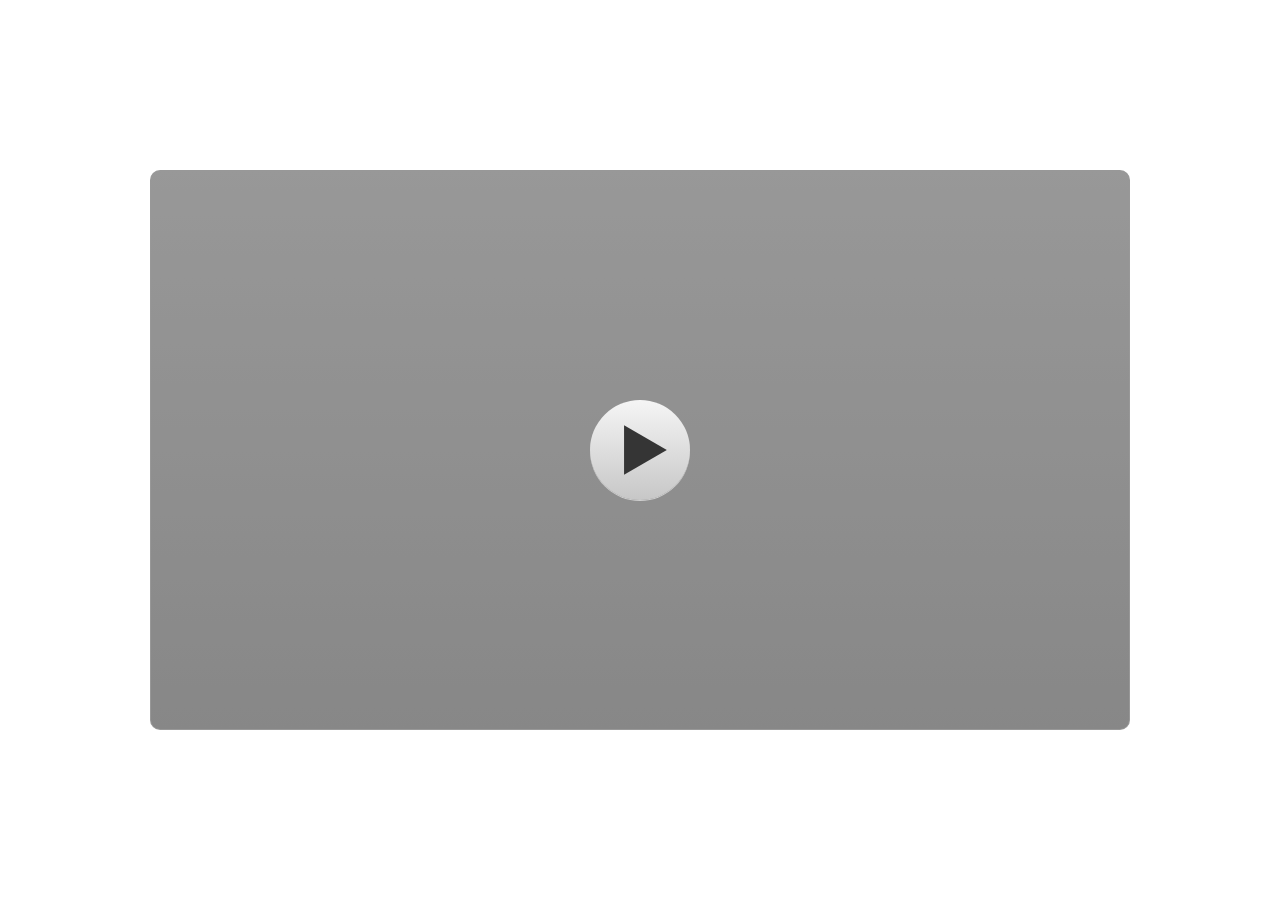
<file: index.html>
﻿<!doctype html>
<html lang="en-US">
<head>
  <meta charset="utf-8">
  <!-- Created using Storyline 3 - http://www.articulate.com  -->
  <!-- version: 3.20.30234.0 -->
  <title>MEDIA PEMBELAJARAN INTERAKTIF MATERI PUISI</title>
  <meta http-equiv="x-ua-compatible" content="IE=edge"/>
  <meta name="viewport" content="width=device-width,initial-scale=1,user-scalable=no,shrink-to-fit=no,minimal-ui"/>
  <meta name="apple-mobile-web-app-capable" content="yes"/>
  <style>
    html, body { height: 100%; padding: 0; margin: 0 }
    #app { height: 100%; width: 100%; }
  </style>

  <script>
    window.DS = {};
    window.globals = {
      DATA_PATH_BASE: '',
      HAS_FRAME: true,
      HAS_SLIDE: true,

      lmsPresent: false,
      tinCanPresent: false,
      cmi5Present: false,
      aoSupport: false,
      scale: 'noscale',
      captureRc: false,
      browserSize: 'optimal',
      bgColor: '#FFFFFF',
      features: '',
      themeName: 'classic',
      preloaderColor: '#FFFFFF',
      suppressAnalytics: false,
      productChannel: 'perpetual',
      publishSource: 'storyline',
      aid: '',
      cid: '2c980d3f-036c-4187-be64-04938dd55916',
      playerVersion: '3.20.30234.0',
      publishTimestamp: '2026-04-05T23:41:29.7726037Z',
      maxIosVideoElements: 10,
      connectionSettings: { },

      
      parseParams: function(qs) {
        if (window.globals.parsedParams != null) {
          return window.globals.parsedParams;
        }
        qs = (qs || window.location.search.substr(1)).split('+').join(' ');
        var params = {},
            tokens,
            re = /[?&]?([^=]+)=([^&]*)/g;

        while (tokens = re.exec(qs)) {
          params[decodeURIComponent(tokens[1]).trim()] =
            decodeURIComponent(tokens[2]).trim();
        }
        window.globals.parsedParams = params;
        return params;
      }

    };
  </script>
  <script>
    var isIe11 = ('ActiveXObject' in window || window.MSBlobBuilder != null)
      && window.msCrypto != null && !window.ActiveXObject;
    if (isIe11) {
      window.globals.unsupportedBrowser = true;
      document.write(atob('[base64]'));
    }
  </script>
  
  <script>window.THREE = { };</script>
  
</head>
<body style="background: #FFFFFF" class="cs-HTML theme-classic">
  <!-- 360 -->
  <script>!function(){var e,i=/iPhone/i,o=/iPod/i,n=/iPad/i,t=/\biOS-universal(?:.+)Mac\b/i,r=/\bAndroid(?:.+)Mobile\b/i,a=/Android/i,d=/(?:SD4930UR|\bSilk(?:.+)Mobile\b)/i,p=/Silk/i,l=/Windows Phone/i,u=/\bWindows(?:.+)ARM\b/i,b=/BlackBerry/i,s=/BB10/i,c=/Opera Mini/i,f=/\b(CriOS|Chrome)(?:.+)Mobile/i,h=/Mobile(?:.+)Firefox\b/i,v=function(e){return void 0!==e&&"MacIntel"===e.platform&&"number"==typeof e.maxTouchPoints&&e.maxTouchPoints>1&&"undefined"==typeof MSStream};e=function(e){var m={userAgent:"",platform:"",maxTouchPoints:0};e||"undefined"==typeof navigator?"string"==typeof e?m.userAgent=e:e&&e.userAgent&&(m={userAgent:e.userAgent,platform:e.platform,maxTouchPoints:e.maxTouchPoints||0}):m={userAgent:navigator.userAgent,platform:navigator.platform,maxTouchPoints:navigator.maxTouchPoints||0};var g=m.userAgent,y=g.split("[FBAN");void 0!==y[1]&&(g=y[0]),void 0!==(y=g.split("Twitter"))[1]&&(g=y[0]);var A=function(e){return function(i){return i.test(e)}}(g),w={apple:{phone:A(i)&&!A(l),ipod:A(o),tablet:!A(i)&&(A(n)||v(m))&&!A(l),universal:A(t),device:(A(i)||A(o)||A(n)||A(t)||v(m))&&!A(l)},amazon:{phone:A(d),tablet:!A(d)&&A(p),device:A(d)||A(p)},android:{phone:!A(l)&&A(d)||!A(l)&&A(r),tablet:!A(l)&&!A(d)&&!A(r)&&(A(p)||A(a)),device:!A(l)&&(A(d)||A(p)||A(r)||A(a))||A(/\bokhttp\b/i)},windows:{phone:A(l),tablet:A(u),device:A(l)||A(u)},other:{blackberry:A(b),blackberry10:A(s),opera:A(c),firefox:A(h),chrome:A(f),device:A(b)||A(s)||A(c)||A(h)||A(f)},any:!1,phone:!1,tablet:!1};return w.any=w.apple.device||w.android.device||w.windows.device||w.other.device,w.phone=w.apple.phone||w.android.phone||w.windows.phone,w.tablet=w.apple.tablet||w.android.tablet||w.windows.tablet,w}(),"object"==typeof exports&&"undefined"!=typeof module?module.exports=e:"function"==typeof define&&define.amd?define((function(){return e})):this.isMobile=e}();
    window.isMobile.apple.tablet = window.isMobile.apple.tablet ||
      (navigator.platform === 'MacIntel' && navigator.maxTouchPoints > 1);
    window.isMobile.apple.device = window.isMobile.apple.device || window.isMobile.apple.tablet;
    window.isMobile.tablet = window.isMobile.tablet || window.isMobile.apple.tablet;
    window.isMobile.any = window.isMobile.any || window.isMobile.apple.tablet;
  </script>

  <div id="focus-sink" tabindex="-1"></div>

  <div id="preso"></div>
  <script>
    (function() {

      var classTypes = [ 'desktop', 'mobile', 'phone', 'tablet' ];

      var addDeviceClasses = function(prefix, testObj) {
        var curr, i;
        for (i = 0; i < classTypes.length; i++) {
          curr = classTypes[i];
          if (testObj[curr]) {
            document.body.classList.add(prefix + curr);
          }
        }
      };

      var params = window.globals.parseParams(),
          isDevicePreview = params.devicepreview === '1',
          isPhoneOverride = params.deviceType === 'phone' || (isDevicePreview && params.phone == '1'),
          isTabletOverride = (params.deviceType === 'tablet' || isDevicePreview) && !isPhoneOverride,
          isMobileOverride = isPhoneOverride || isTabletOverride;

      var deviceView = {
        desktop: !window.isMobile.any && !isMobileOverride,
        mobile: window.isMobile.any || isMobileOverride,
        phone: isPhoneOverride || (window.isMobile.phone && !isTabletOverride),
        tablet: isTabletOverride || window.isMobile.tablet
      };

      window.globals.deviceView = deviceView;
      window.isMobile.desktop = !window.isMobile.any;
      window.isMobile.mobile = window.isMobile.any;

      addDeviceClasses('view-', deviceView);

    })();
  </script>
  
  <script src='story_content/user.js' type=text/javascript></script>
  <div class="slide-loader"></div>

  <script>
    if (window.globals.deviceView.isMobile) { var doc = document, loader = doc.body.querySelector('.slide-loader'); [ 1, 2, 3 ].forEach(function(n) { var d = doc.createElement('div'); d.style.backgroundColor = window.globals.preloaderColor; d.classList.add('mobile-loader-dot'); d.classList.add('dot' + n); loader.appendChild(d); }); }
  </script>

  <div class="mobile-load-title-overlay" style="display: none">
    <div class="mobile-load-title">MEDIA PEMBELAJARAN INTERAKTIF MATERI PUISI</div>
  </div>

  <div class="mobile-chrome-warning"></div>

  
<style>
  .warn-connection-dialog {
    display: none;
    background: transparent;
    pointer-events: none;
    position: fixed;
    left: 0;
    top: 0;
    width: 100%;
    height: 100%;
    z-index: 999;
  }

  .warn-connection-content {
    border-radius: 4px;
    background: white;
    border: 1px solid #E7E7E7;
    color: #333333;
    box-shadow: 0 2px 4px rgba(0, 0, 0, 0.25);
    transition: all 150ms ease-out;
    position: absolute;
    white-space: nowrap;
  }

  .view-phone.is-landscape .warn-connection-content {
    left: 23px;
    bottom: 23px;
  }

  .view-tablet.is-landscape .warn-connection-content {
    left: 50%;
    top: 20px;
    transform: translateX(-50%);
  }

  .is-portrait .warn-connection-content {
    transform: translate(-50%, calc(-100% - 15px));
  }

  .warn-connection-content p {
    display: inline-block;
    margin: 0 8px 0 0;
    line-height: 33px;
    font-size: 11px;
  }

  .warn-connection-content svg {
    position: relative;
    vertical-align: middle;
    margin: 0 2px 2px 8px;
  }

  .view-desktop .warn-connection-content {
    left: 1.5em;
    bottom: 1.5em;
  }

  .view-desktop .warn-connection-content p {
    font-size: 1.1em;
  }

  .is-offline .warn-connection-dialog {
    display: block;
  }

  .is-offline .cs-panel * {
    pointer-events: none !important;
  }

  .is-offline .cs-panel {
    pointer-events: all !important;
  }

  .is-offline #nav-controls * {
    pointer-events: none !important;
  }

  .is-offline #nav-controls {
    pointer-events: all !important;
  }
</style>

<div class="warn-connection-dialog">
  <div class="warn-connection-content">
    <svg width="17" height="15" viewBox="0 0 17 15" xmlns="http://www.w3.org/2000/svg">
      <path fill="#8F0000" stroke="white" d="M16.07,12.98 L15.88,12.23 L9.51,1.21 C8.97,0.26,7.6,0.26,7.06,1.21 L0.69,12.23 C0.15,13.16,0.81,14.36,1.91,14.36 H14.65 C15.47,14.36,16.05,13.7,16.07,12.98 Z"/>
      <path fill="white" stroke="white" d="M8.58,5.5 C8.35,5.28,8.5,5.35,8.21,5.32 C8.09,5.35,7.97,5.49,7.96,5.67 C7.97,5.79,7.98,5.92,7.98,6.04 L7.98,6.04 C7.99,6.17,8,6.31,8.01,6.43 L8.01,6.44 C8.03,6.92,8.06,7.41,8.09,7.9 L8.09,7.9 C8.12,8.39,8.14,8.88,8.17,9.37 C8.17,9.39,8.18,9.42,8.2,9.44 C8.23,9.46,8.25,9.47,8.28,9.47 C8.31,9.47,8.34,9.46,8.35,9.44 C8.37,9.43,8.38,9.4,8.39,9.35 L8.39,9.34 C8.39,9.24,8.4,9.15,8.4,9.05 L8.4,9.05 C8.41,8.96,8.41,8.86,8.42,8.75 C8.43,8.44,8.45,8.12,8.47,7.81 L8.47,7.81 C8.49,7.49,8.51,7.18,8.53,6.87 C8.55,6.46,8.56,6.05,8.59,5.64 L8.6,5.62 C8.6,5.57,8.59,5.53,8.58,5.5 L8.21,5.32 Z"/>
      <circle fill="white" stroke="white" cx="8.3" cy="11.35" r="0.3"/>
    </svg>
    <p>You are offline. Trying to reconnect...</p>
  </div>
</div>

<script>
  (function() {
    window.DS.connection = {
      warningShown: false,
      assets: {},
      loadingAssetGroup: false,
      retryDelay: 500
    };

    // @TODO this is POC code and can be cleaned up a bit more if we move forward
    // with the feature



    // The `window.globals.features` variable must be set in `webpack.dev.config` when testing locally - it is not enough
    // to have it in the data - but it must be set there as well.
    var useConnectionMessages = window.AbortController != null &&
      window.location.protocol != 'file:' &&
      window.globals.features.indexOf('ConnectionMessages') != -1;

    window.DS.connection.useConnectionMessages = useConnectionMessages

    var assetCount = 0;
    var checkLoadedId;
    var connectionSettings = window.globals.connectionSettings;

    if (useConnectionMessages && connectionSettings != null) {
      var contentEl = document.querySelector('.warn-connection-content');
      var messageEl = contentEl.querySelector('p')

      if (connectionSettings.useDarkTheme) {
        contentEl.style.borderColor = '#BABBBA';
        contentEl.style.backgroundColor = '#282828';
        contentEl.style.color = '#FFFFFF';
      }

      if (connectionSettings.message != null) {
        messageEl.textContent = window.decodeURIComponent(connectionSettings.message);
      }
    }

    function checkAssetsReady() {
      for (var i in DS.connection.assets) {
        if (!DS.connection.assets[i].success) {
          return false;
        }
      }
      return true;
    }

    function stopAssetGroup() {
      if (!useConnectionMessages) { return; }

      assetCount = 0;

      DS.connection.oldAssetGroup = DS.connection.assets;
      DS.connection.assets = {};
      DS.connection.loadingAssetGroup = false;
      clearInterval(checkLoadedId);
    }

    function startAssetGroup() {
      if (!useConnectionMessages) { return; }
      var ticks = 0;
      clearInterval(checkLoadedId);
      checkLoadedId = setInterval(function() {
        var loaded = 0;
        if (assetCount === 0 && loaded === 0) {
          clearInterval(checkLoadedId);
          return;
        }

        for (var i in DS.connection.assets) {
          if (DS.connection.assets[i].success) {
            loaded++;
          }
        }

        if (assetCount === loaded && checkAssetsReady()) {
          for (var i in DS.connection.assets) {
            if (DS.connection.assets[i].action) {
              DS.connection.assets[i].action();
            }
          }
          hideWarning();
          stopAssetGroup();
        }
      }, 100)
    }

    function requiredAsset(url, action, retry, type) {
      if (!useConnectionMessages) { return; }
      if (DS.connection.assets[url]) { return; }

      DS.connection.assets[url] = {
        success: false, action: action, retry: retry, type: type
      };
      assetCount = Object.keys(DS.connection.assets).length;
      if (!DS.connection.loadingAssetGroup) {
        startAssetGroup();
      }
      DS.connection.loadingAssetGroup = true;
    }

    function assetLoaded(url) {
      if (!useConnectionMessages) { return; }
      if (DS.connection.assets[url]) {
        DS.connection.assets[url].success = true;
      }
    }

    function assetFailed(url) {
      if (!useConnectionMessages) { return; }
      if (!DS.connection.assets[url]) {
        if (/\.js$/.test(url)) {
          setTimeout(function() {
            if (DS.connection.lastSlideLoaded != null) {
              DS.connection.lastSlideLoaded();
            }
          }, DS.connection.retryDelay);
        }
        return;
      }
      if (!DS.connection.warningShown) { showWarning(); }
      if (DS.connection.assets[url].retry) {
        setTimeout(function() {
          if (!DS.connection.assets[url].success) {
            DS.connection.assets[url].retry()
          }
        }, DS.connection.retryDelay);
      }
    }

    function hideWarning() {
      document.body.classList.remove('is-offline');
      DS.connection.warningShown = false;
    }
    DS.connection.hideWarning = hideWarning

    function showWarning(btn) {
      document.body.classList.add('is-offline')
      DS.connection.warningShown = true;
      updateWarningPosition();
    }

    function updateWarningPosition() {
      if (!DS.connection.warningShown) {
        return;
      }

      var isPortrait = document.body.classList.contains('is-portrait');
      var warningEl = document.querySelector('.warn-connection-content');

      if (isPortrait) {
        var slide = document.querySelector('.primary-slide');
        var slideRect = slide.getBoundingClientRect();

        warningEl.style.top = `${slideRect.top}px`
        warningEl.style.left = `${slideRect.left + slideRect.width / 2}px`
      } else {
        warningEl.style.top = null;
        warningEl.style.left = null;
      }

      window.requestAnimationFrame(updateWarningPosition);
    }

    // these will all be noops if the feature flag isn't set in
    // the data and `window.globals.features`
    DS.connection.requiredAsset = requiredAsset;
    DS.connection.assetLoaded = assetLoaded;
    DS.connection.assetFailed = assetFailed;
    DS.connection.stopAssetGroup = stopAssetGroup;
    DS.connection.startAssetGroup = startAssetGroup;
  })();
</script>


  <script>
    
    if (window.autoSpider && window.vInterfaceObject) {
      document.querySelector('.mobile-load-title-overlay').style.display = 'none';
    }
  </script>

  

  <link rel="stylesheet" href="html5/data/css/output.min.css" data-noprefix/>
  <audio id="global-backsound" loop preload="auto" style="display: none;">
    <source src="Backsound.mpeg" type="audio/mpeg">
  </audio>
  <script>
    (function() {
      var audio = document.getElementById('global-backsound');
      var retryEvents = [ 'pointerdown', 'touchstart', 'keydown' ];

      function removeRetryListeners() {
        retryEvents.forEach(function(eventName) {
          document.removeEventListener(eventName, tryPlayBacksound, true);
        });
      }

      function tryPlayBacksound() {
        if (!audio || document.hidden) {
          return;
        }

        var playPromise = audio.play();
        if (playPromise && typeof playPromise.then === 'function') {
          playPromise.then(function() {
            removeRetryListeners();
          }).catch(function() {
            // Autoplay can be blocked until the user interacts with the page.
          });
        }
      }

      function pauseBacksound() {
        if (audio && !audio.paused) {
          audio.pause();
        }
      }

      function isVideoPlaying(video) {
        return !!video && !video.paused && !video.ended;
      }

      function syncBacksoundWithVideos() {
        var hasPlayingVideo = Array.prototype.some.call(
          document.querySelectorAll('video'),
          isVideoPlaying
        );

        if (hasPlayingVideo) {
          pauseBacksound();
          return;
        }

        tryPlayBacksound();
      }

      function attachVideoListeners(video) {
        if (!video || video.dataset.backsoundBound === 'true') {
          return;
        }

        video.dataset.backsoundBound = 'true';
        [ 'play', 'playing', 'pause', 'ended', 'emptied' ].forEach(function(eventName) {
          video.addEventListener(eventName, syncBacksoundWithVideos, true);
        });
      }

      function scanForVideos(root) {
        if (!root) {
          return;
        }

        if (root.tagName === 'VIDEO') {
          attachVideoListeners(root);
        }

        if (root.querySelectorAll) {
          Array.prototype.forEach.call(root.querySelectorAll('video'), attachVideoListeners);
        }
      }

      retryEvents.forEach(function(eventName) {
        document.addEventListener(eventName, tryPlayBacksound, true);
      });

      scanForVideos(document);

      new MutationObserver(function(mutations) {
        mutations.forEach(function(mutation) {
          Array.prototype.forEach.call(mutation.addedNodes, scanForVideos);
        });
        syncBacksoundWithVideos();
      }).observe(document.body, { childList: true, subtree: true });

      window.addEventListener('load', syncBacksoundWithVideos);
      document.addEventListener('visibilitychange', function() {
        if (document.hidden) {
          pauseBacksound();
          return;
        }

        syncBacksoundWithVideos();
      });

      syncBacksoundWithVideos();
    })();
  </script>
</body>
<script src="html5/lib/scripts/bootstrapper.min.js"></script>
</html>
</file>
<file: html5/data/css/output.min.css>
@font-face {
  font-family: 'Open SansBold CharsBoldA478ABAE';
  src: url('[data-uri]');
  font-style: normal;
  font-weight: normal;
}
@font-face {
  font-family: 'Open Sans Charset1_ 6Sz2E335CCE';
  src: url('[data-uri]');
  font-style: normal;
  font-weight: normal;
}
@font-face {
  font-family: 'Arial Charset1_ 6r0sffrBE2CFC4C';
  src: url('[data-uri]');
  font-style: normal;
  font-weight: normal;
}
@font-face {
  font-family: 'Open SansItalic CItalic3E8154EF';
  src: url('[data-uri]');
  font-style: normal;
  font-weight: normal;
}
@font-face {
  font-family: 'Articulate Narrow Chars9B93522C';
  src: url('[data-uri]');
  font-style: normal;
  font-weight: normal;
}
@font-face {
  font-family: 'Open SansBold CharsBoldE47A47C6';
  src: url('[data-uri]');
  font-style: normal;
  font-weight: normal;
}
@font-face {
  font-family: 'Open Sans Charset0_v9TY33EDE6F2';
  src: url('[data-uri]');
  font-style: normal;
  font-weight: normal;
}
@font-face {
  font-family: 'Arial Charset0_v8wz5YMo9EE9FF07';
  src: url('[data-uri]');
  font-style: normal;
  font-weight: normal;
}
@font-face {
  font-family: 'Open SansItalic CItalicC6FA076B';
  src: url('[data-uri]');
  font-style: normal;
  font-weight: normal;
}
@font-face {
  font-family: 'Articulate Narrow CharsEB7FE44B';
  src: url('[data-uri]');
  font-style: normal;
  font-weight: normal;
}
.cs-npnxnanbnsnfns00000000001 .cs-infopanel  {
  box-shadow: 0 1px 0 rgba(184, 184, 184, 1);
  background: rgba(255, 255, 255, 1);
}
.cs-npnxnanbnsnfns00000000001 .cs-infopanel .cs-link {
  color: rgba(124, 34, 128, 1);
}
.cs-npnxnanbnsnfns00000000001 .cs-infopanel .cs-link:hover {
  color: rgba(0, 0, 238, 1);
}
.cs-npnxnanbnsnfns00000000001 .cs-infopanel .cs-name {
  color: rgba(68, 68, 68, 1);
}
.cs-npnxnanbnsnfns00000000001 .cs-infopanel .cs-title {
  color: rgba(153, 153, 153, 1);
}
.cs-npnxnanbnsnfns00000000001 .cs-infopanelpopup  {
  box-shadow: 0 1px 0 rgba(184, 184, 184, 1);
  background: linear-gradient(180deg, rgba(233, 233, 233, 1) 0%, rgba(207, 207, 207, 1) 100%);
}
.cs-npnxnanbnsnfns00000000001 .cs-infopanelpopup .cs-link {
  color: rgba(124, 34, 128, 1);
}
.cs-npnxnanbnsnfns00000000001 .cs-infopanelpopup .cs-link:hover {
  color: rgba(0, 0, 238, 1);
}
.cs-npnxnanbnsnfns00000000001 .cs-infopanelpopup .cs-name {
  color: rgba(68, 68, 68, 1);
}
.cs-npnxnanbnsnfns00000000001 .cs-infopanelpopup .cs-bio {
  color: rgba(153, 153, 153, 1);
}
.cs-npnxnanbnsnfns00000000001 .cs-timer  {
  color: rgba(85, 85, 85, 1);
}
.cs-npnxnanbnsnfns00000000001 .cs-duration stop:first-child {
  stop-color: rgba(0, 215, 255, 1);
}
.cs-npnxnanbnsnfns00000000001 .cs-duration stop:last-child {
  stop-color: rgba(0, 171, 255, 1);
}
.cs-npnxnanbnsnfns00000000001 .cs-elapsed stop:first-child {
  stop-color: rgba(254, 227, 71, 1);
}
.cs-npnxnanbnsnfns00000000001 .cs-elapsed stop:last-child {
  stop-color: rgba(252, 204, 42, 1);
}
.cs-npnxnanbnsnfns00000000001 .cs-timer .cs-pie .cs-innerstroke {
  stroke: rgba(199, 199, 199, 1);
}
.cs-npnxnanbnsnfns00000000001 .cs-timer .cs-pie .cs-innerborder {
  stroke: rgba(255, 255, 255, 1);
}
.cs-npnxnanbnsnfns00000000001 .cs-window  {
  box-shadow: 0 8px 5px rgba(0, 0, 0, 0.2);
  border-color: rgba(234, 234, 234, 1);
  background: rgba(243, 243, 243, 1);
  color: rgba(85, 85, 85, 1);
}
.cs-npnxnanbnsnfns00000000001 .cs-window .cs-diva {
  border-color: rgba(247, 247, 247, 1);
}
.cs-npnxnanbnsnfns00000000001 .cs-window .cs-divb {
  border-color: rgba(211, 211, 211, 1);
}
.cs-npnxnanbnsnfns00000000001 .cs-editor .cs-editor-slide {
  color: rgba(85, 85, 85, 1);
}
.cs-npnxnanbnsnfns00000000001 .cs-editor .cs-editor-html {
  color: rgba(68, 68, 68, 1);
}
.cs-npnxnanbnsnfns00000000001 .cs-editor .cs-editor-button {
  text-shadow: 0 1px 0 rgba(240, 240, 240, 1);
  color: rgba(53, 53, 53, 1);
  border-color: rgba(177, 177, 177, 1);
  background: linear-gradient(180deg, rgba(245, 245, 245, 1) 0%, rgba(199, 199, 199, 1) 100%);
}
.cs-npnxnanbnsnfns00000000001 .cs-editor .cs-editor-button:hover {
  background: linear-gradient(180deg, rgba(242, 242, 242, 1) 0%, rgba(175, 175, 175, 1) 100%);
}
.cs-npnxnanbnsnfns00000000001 .cs-editor .cs-editor-button:active {
  background: linear-gradient(180deg, rgba(199, 199, 199, 1) 0%, rgba(244, 244, 244, 1) 100%);
}
.cs-npnxnanbnsnfns00000000001 .cs-listitem  {
  color: rgba(53, 53, 53, 1);
  border-color: rgba(223, 223, 223, 1);
}
.cs-npnxnanbnsnfns00000000001 .cs-listitem.cs-viewed {
  color: rgba(144, 144, 144, 1);
}
.cs-npnxnanbnsnfns00000000001 .cs-listitem.cs-selected {
  color: rgba(53, 53, 53, 1);
  background: rgba(192, 226, 241, 1);
}
.cs-npnxnanbnsnfns00000000001 .cs-listitem.cs-selected:hover {
  background: rgba(192, 226, 241, 1);
}
.cs-npnxnanbnsnfns00000000001 .cs-listitem.cs-selected.hover {
  background: rgba(192, 226, 241, 1);
}
.cs-npnxnanbnsnfns00000000001 .cs-listitem.cs-selected:focus {
  background: rgba(192, 226, 241, 1);
}
.cs-npnxnanbnsnfns00000000001 .cs-listitem .cs-icon-carrot {
  fill: rgba(53, 53, 53, 1);
}
.cs-npnxnanbnsnfns00000000001 .cs-listitem .cs-icon-carrot .cs-shadow {
  fill: rgba(255, 255, 255, 1);
}
.cs-npnxnanbnsnfns00000000001 .cs-listitem:hover {
  background: rgba(230, 230, 230, 1);
}
.cs-npnxnanbnsnfns00000000001 .cs-listitem.hover {
  background: rgba(230, 230, 230, 1);
}
.cs-npnxnanbnsnfns00000000001 .cs-listitem:focus {
  background: rgba(230, 230, 230, 1);
}
.cs-npnxnanbnsnfns00000000001 .cs-glossary  {
  color: rgba(53, 53, 53, 1);
}
.cs-npnxnanbnsnfns00000000001 .cs-glossary .cs-scrolling-panel {
  background: rgba(231, 231, 231, 1);
}
.cs-npnxnanbnsnfns00000000001 .cs-glossary .cs-term.cs-selected .cs-choice-list-trigger {
  color: rgba(53, 53, 53, 1);
  background: rgba(192, 226, 241, 1);
}
.cs-npnxnanbnsnfns00000000001 .cs-glossary .cs-term.cs-selected .cs-choice-list-trigger:focus {
  color: rgba(53, 53, 53, 1);
  background: rgba(192, 226, 241, 1);
}
.cs-npnxnanbnsnfns00000000001 .cs-glossary .cs-term:hover .cs-choice-list-trigger {
  background: rgba(230, 230, 230, 1);
}
.cs-npnxnanbnsnfns00000000001 .cs-glossary .cs-term.hover .cs-choice-list-trigger {
  background: rgba(230, 230, 230, 1);
}
.cs-npnxnanbnsnfns00000000001 .cs-glossary .cs-term .cs-choice-list-trigger:focus {
  background: rgba(230, 230, 230, 1);
}
.cs-npnxnanbnsnfns00000000001 .cs-glossary .cs-diva {
  border-color: rgba(226, 226, 226, 1);
}
.cs-npnxnanbnsnfns00000000001 .cs-glossary .cs-divb {
  border-color: rgba(226, 226, 226, 1);
}
.cs-npnxnanbnsnfns00000000001 .cs-glossary .cs-divc {
  border-color: rgba(250, 250, 250, 1);
}
.cs-npnxnanbnsnfns00000000001 .cs-glossary .cs-heading {
  color: rgba(68, 68, 68, 1);
}
.cs-npnxnanbnsnfns00000000001 .cs-resource .cs-separator {
  border-color: rgba(224, 224, 224, 1);
}
.cs-npnxnanbnsnfns00000000001 .cs-outline  {
  color: rgba(68, 68, 68, 1);
}
.cs-npnxnanbnsnfns00000000001 .cs-outline .cs-diva {
  border-color: rgba(198, 198, 198, 1);
}
.cs-npnxnanbnsnfns00000000001 .cs-outline .cs-divb {
  border-color: rgba(249, 249, 249, 1);
}
.cs-npnxnanbnsnfns00000000001 .cs-outline .cs-divc {
  border-color: rgba(225, 225, 225, 1);
}
.cs-npnxnanbnsnfns00000000001 .cs-outline .cs-search-filter:hover {
  color: rgba(0, 0, 238, 1);
}
.cs-npnxnanbnsnfns00000000001 .cs-outline .cs-search-filter.hover {
  color: rgba(0, 0, 238, 1);
}
.cs-npnxnanbnsnfns00000000001 .cs-transcript  {
  color: rgba(68, 68, 68, 1);
}
.cs-npnxnanbnsnfns00000000001 .cs-transcript .cs-div {
  border-color: rgba(225, 225, 225, 1);
}
.cs-npnxnanbnsnfns00000000001 .cs-tabs:not(.topmenu-item) {
  color: rgba(85, 85, 85, 1);
}
.cs-npnxnanbnsnfns00000000001 .cs-tabs .cs-inner-button:not(.topmenu-item) {
  text-shadow: 0 1px 0 rgba(240, 240, 240, 1);
}
.cs-npnxnanbnsnfns00000000001 .cs-tabs:hover:not(.topmenu-item) {
  color: rgba(51, 51, 51, 1);
}
.cs-npnxnanbnsnfns00000000001 .cs-tabs.cs-selected {
  background: rgba(243, 243, 243, 1);
  color: rgba(51, 51, 51, 1);
}
.cs-npnxnanbnsnfns00000000001 .cs-seekcontrol  {
  background: linear-gradient(180deg, rgba(245, 245, 245, 1) 0%, rgba(199, 199, 199, 1) 100%);
  border-color: rgba(177, 177, 177, 1);
}
.cs-npnxnanbnsnfns00000000001 .cs-seekcontrol .cs-button:hover .cs-icon {
  fill: rgba(85, 85, 85, 1);
}
.cs-npnxnanbnsnfns00000000001 .cs-seekcontrol .cs-button.hover .cs-icon {
  fill: rgba(85, 85, 85, 1);
}
.cs-npnxnanbnsnfns00000000001 .cs-seekcontrol .cs-button .cs-icon-shadow {
  fill: rgba(240, 240, 240, 1);
}
.cs-npnxnanbnsnfns00000000001 .cs-seekcontrol .cs-button .cs-icon {
  fill: rgba(45, 45, 45, 1);
}
.cs-npnxnanbnsnfns00000000001 .cs-seekcontrol .cs-seek .cs-fill {
  background: rgba(255, 255, 255, 1);
}
.cs-npnxnanbnsnfns00000000001 .cs-seekcontrol .cs-seek {
  background: rgba(231, 231, 231, 1);
  border-color: rgba(184, 184, 184, 1);
}
.cs-npnxnanbnsnfns00000000001 .cs-searchinput .cs-input {
  color: rgba(138, 138, 138, 1);
  border-color: rgba(173, 173, 173, 1);
  background: rgba(223, 223, 223, 1);
}
.cs-npnxnanbnsnfns00000000001 .cs-searchinput .cs-input:focus {
  color: rgba(51, 51, 51, 1);
  background: rgba(250, 250, 250, 1);
}
.cs-npnxnanbnsnfns00000000001 .cs-searchinput .cs-input:hover {
  box-shadow: inset 0 0 1px 0 rgba(107, 248, 255, 1);
}
.cs-npnxnanbnsnfns00000000001 .cs-searchinput .cs-input.hover {
  box-shadow: inset 0 0 1px 0 rgba(107, 248, 255, 1);
}
.cs-npnxnanbnsnfns00000000001 .cs-searchinput .cs-button .cs-icon {
  fill: rgba(138, 138, 138, 1);
}
.cs-npnxnanbnsnfns00000000001 .cs-searchinput .cs-button:hover {
  fill: linear-gradient(180deg, rgba(245, 245, 245, 1) 0%, rgba(199, 199, 199, 1) 100%);
}
.cs-npnxnanbnsnfns00000000001 .cs-searchinput .cs-button.hover {
  fill: linear-gradient(180deg, rgba(245, 245, 245, 1) 0%, rgba(199, 199, 199, 1) 100%);
}
.cs-npnxnanbnsnfns00000000001 .cs-menu  {
  box-shadow: 0 1px 0 rgba(184, 184, 184, 1);
  background: rgba(243, 243, 243, 1);
}
.cs-npnxnanbnsnfns00000000001 .cs-topmenu-item.active .cs-tab {
  background: rgba(243, 243, 243, 1);
}
.cs-npnxnanbnsnfns00000000001 .cs-logo  {
  box-shadow: 0 1px 0 rgba(184, 184, 184, 1);
  background: rgba(255, 255, 255, 1);
}
.cs-npnxnanbnsnfns00000000001 .cs-checkbox  {
  color: rgba(68, 68, 68, 1);
}
.cs-npnxnanbnsnfns00000000001 .cs-checkbox:hover {
  border-color: rgba(107, 248, 255, 1);
}
.cs-npnxnanbnsnfns00000000001 .cs-checkbox.hover {
  border-color: rgba(107, 248, 255, 1);
}
.cs-npnxnanbnsnfns00000000001 .cs-checkbox .cs-box {
  color: rgba(255, 255, 255, 1);
  border-color: rgba(184, 184, 184, 1);
}
.cs-npnxnanbnsnfns00000000001 .cs-checkbox .cs-box:checked::after {
  color: rgba(51, 204, 0, 1);
}
.cs-npnxnanbnsnfns00000000001 .cs-checkbox .cs-box.checked.after {
  color: rgba(51, 204, 0, 1);
}
.cs-npnxnanbnsnfns00000000001 .cs-button  {
  text-shadow: 0 1px 0 rgba(240, 240, 240, 1);
  color: rgba(53, 53, 53, 1);
  border-color: rgba(177, 177, 177, 1);
  background: linear-gradient(180deg, rgba(245, 245, 245, 1) 0%, rgba(199, 199, 199, 1) 100%);
  box-shadow: 0 1px 0 rgba(207, 207, 207, 1);
}
.cs-npnxnanbnsnfns00000000001 .cs-button .cs-icon {
  fill: rgba(53, 53, 53, 1);
}
.cs-npnxnanbnsnfns00000000001 .cs-button .cs-icon-shadow {
  fill: rgba(240, 240, 240, 1);
}
.cs-npnxnanbnsnfns00000000001 .cs-button:hover {
  background: linear-gradient(180deg, rgba(242, 242, 242, 1) 0%, rgba(175, 175, 175, 1) 100%);
}
.cs-npnxnanbnsnfns00000000001 .cs-button.hover {
  background: linear-gradient(180deg, rgba(242, 242, 242, 1) 0%, rgba(175, 175, 175, 1) 100%);
}
.cs-npnxnanbnsnfns00000000001 .cs-button:active {
  background: linear-gradient(180deg, rgba(199, 199, 199, 1) 0%, rgba(244, 244, 244, 1) 100%);
}
.cs-npnxnanbnsnfns00000000001 .cs-button.cs-disabled:hover {
  background: linear-gradient(180deg, rgba(245, 245, 245, 1) 0%, rgba(199, 199, 199, 1) 100%);
}
.cs-npnxnanbnsnfns00000000001 .cs-button.cs-disabled.hover {
  background: linear-gradient(180deg, rgba(245, 245, 245, 1) 0%, rgba(199, 199, 199, 1) 100%);
}
.cs-npnxnanbnsnfns00000000001 .cs-button.cs-disabled:active {
  background: linear-gradient(180deg, rgba(245, 245, 245, 1) 0%, rgba(199, 199, 199, 1) 100%);
}
.cs-npnxnanbnsnfns00000000001 .cs-button.cs-volume:hover {
  background: linear-gradient(180deg, rgba(245, 245, 245, 1) 0%, rgba(199, 199, 199, 1) 100%);
}
.cs-npnxnanbnsnfns00000000001 .cs-button.cs-volume.hover {
  background: linear-gradient(180deg, rgba(245, 245, 245, 1) 0%, rgba(199, 199, 199, 1) 100%);
}
.cs-npnxnanbnsnfns00000000001 .cs-button.cs-volume:active {
  background: linear-gradient(180deg, rgba(245, 245, 245, 1) 0%, rgba(199, 199, 199, 1) 100%);
}
.cs-npnxnanbnsnfns00000000001.cs-base  {
  color: rgba(85, 85, 85, 1);
  border-color: rgba(233, 233, 233, 1);
  background: linear-gradient(180deg, rgba(233, 233, 233, 1) 0%, rgba(207, 207, 207, 1) 100%);
}
.cs-npnxnanbnsnfns00000000001.cs-base .cs-separator .cs-diva {
  background: rgba(211, 211, 211, 1);
}
.cs-npnxnanbnsnfns00000000001.cs-base .cs-separator .cs-divb {
  background: rgba(247, 247, 247, 1);
}
.cs-npnxnanbnsnfns00000000001.cs-base .cs-topmenu-item.active .cs-tab {
  border-color: rgba(211, 211, 211, 1);
}
.cs-npnxnanbnsnfns00000000001.cs-base .cs-topmenu-item.active .cs-panel {
  border-color: rgba(211, 211, 211, 1);
}
.cs-npnxnanbnsnfns00000000001.cs-base .cs-left {
  background: linear-gradient(180deg, rgba(219, 219, 219, 1) 0%, rgba(195, 195, 195, 1) 100%);
}
.cs-npnxnanbnsnfns00000000001.cs-base .cs-area-primary .cs-slide-container {
  background: linear-gradient(180deg, rgba(233, 233, 233, 1) 0%, rgba(207, 207, 207, 1) 100%);
}
.cs-npnxnanbnsnfns00000000001 .cs-volume::-moz-range-thumb {
  border-color: rgba(165, 165, 165, 1);
  box-shadow: inset 0 0 1px 0 rgba(212, 212, 212, 1);
  background: rgba(200, 200, 200, 1);
}
.cs-npnxnanbnsnfns00000000001 .cs-volume::-ms-thumb {
  border-color: rgba(165, 165, 165, 1);
  box-shadow: inset 0 0 1px 0 rgba(212, 212, 212, 1);
  background: rgba(200, 200, 200, 1);
}
.cs-npnxnanbnsnfns00000000001 .cs-volume::-webkit-slider-thumb {
  border-color: rgba(165, 165, 165, 1);
  box-shadow: inset 0 0 1px 0 rgba(212, 212, 212, 1);
  background: rgba(200, 200, 200, 1);
}
.cs-npnxnanbnsnfns00000000001 .cs-volume::-moz-range-track {
  border-color: rgba(242, 242, 242, 1);
  background: linear-gradient(180deg, rgba(188, 188, 188, 1) 0%, rgba(188, 188, 188, 1) 50.196%, rgba(195, 195, 195, 1) 100%);
}
.cs-npnxnanbnsnfns00000000001 .cs-volume::-ms-track {
  border-color: rgba(242, 242, 242, 1);
  background: linear-gradient(180deg, rgba(188, 188, 188, 1) 0%, rgba(188, 188, 188, 1) 50.196%, rgba(195, 195, 195, 1) 100%);
}
.cs-npnxnanbnsnfns00000000001 .cs-volume::-webkit-slider-runnable-track {
  border-color: rgba(242, 242, 242, 1);
  background: linear-gradient(180deg, rgba(188, 188, 188, 1) 0%, rgba(188, 188, 188, 1) 50.196%, rgba(195, 195, 195, 1) 100%);
}
body.show-focus .tab-focus-box {
  border-color: rgba(255, 255, 0, 1);
}
.skipnav {
  border-color: rgba(255, 255, 0, 1);
}
.fn-npnxnanbsnfns00000000001 {
  font-family: 'Open SansD6FFC9F9';
  -webkit-font-variant-ligatures: no-common-ligatures;
  font-variant-ligatures: no-common-ligatures;
}
.fn-pxabnsnfns00000000001 {
  font-family: 'Open SansD6FFC9F9';
  -webkit-font-variant-ligatures: no-common-ligatures;
  font-variant-ligatures: no-common-ligatures;
}
.fn-npxnabnsnfns00000000001 {
  font-family: 'Open SansD6FFC9F9';
  -webkit-font-variant-ligatures: no-common-ligatures;
  font-variant-ligatures: no-common-ligatures;
}
.fn-npnxnanbnsnfns00000000001 {
  font-family: 'Open SansD6FFC9F9';
  -webkit-font-variant-ligatures: no-common-ligatures;
  font-variant-ligatures: no-common-ligatures;
}
.fn-pxabnsnfns00000000000 {
  font-family: 'Open SansD6FFC9F9';
  -webkit-font-variant-ligatures: no-common-ligatures;
  font-variant-ligatures: no-common-ligatures;
}
@font-face {
  font-family: 'Open SansD6FFC9F9';
  src: url('[data-uri]');
  font-style: normal;
  font-weight: bold;
}
@font-face {
  font-family: 'Open SansD6FFC9F9';
  src: url('[data-uri]');
  font-style: normal;
  font-weight: normal;
}
.cs-InvalidPromptSlide .cs-5cneExNYCtz-InvalidPromptSlide-btn0 {
  color: rgba(53, 53, 53, 1);
  border-color: rgba(177, 177, 177, 1);
  background: linear-gradient(180deg, rgba(245, 245, 245, 1) 0%, rgba(199, 199, 199, 1) 100%);
  text-shadow: 0 1px 0 rgba(240, 240, 240, 1);
}
.cs-InvalidPromptSlide .cs-5cneExNYCtz-InvalidPromptSlide-btn0 .cs-html {
  color: rgba(68, 68, 68, 1);
}
.cs-InvalidPromptSlide .cs-5cneExNYCtz-InvalidPromptSlide-btn0 .cs-slide {
  border-color: rgba(85, 85, 85, 1);
}
.cs-InvalidPromptSlide .cs-5cneExNYCtz-InvalidPromptSlide-btn0:hover {
  background: linear-gradient(180deg, rgba(242, 242, 242, 1) 0%, rgba(175, 175, 175, 1) 100%);
}
.cs-InvalidPromptSlide .cs-5cneExNYCtz-InvalidPromptSlide-btn0:active {
  background: linear-gradient(180deg, rgba(199, 199, 199, 1) 0%, rgba(244, 244, 244, 1) 100%);
}
.cs-PrintPromptSlide .cs-5cneExNYCtz-PrintPromptSlide-btn0 {
  color: rgba(53, 53, 53, 1);
  border-color: rgba(177, 177, 177, 1);
  background: linear-gradient(180deg, rgba(245, 245, 245, 1) 0%, rgba(199, 199, 199, 1) 100%);
  text-shadow: 0 1px 0 rgba(240, 240, 240, 1);
}
.cs-PrintPromptSlide .cs-5cneExNYCtz-PrintPromptSlide-btn0 .cs-html {
  color: rgba(68, 68, 68, 1);
}
.cs-PrintPromptSlide .cs-5cneExNYCtz-PrintPromptSlide-btn0 .cs-slide {
  border-color: rgba(85, 85, 85, 1);
}
.cs-PrintPromptSlide .cs-5cneExNYCtz-PrintPromptSlide-btn0:hover {
  background: linear-gradient(180deg, rgba(242, 242, 242, 1) 0%, rgba(175, 175, 175, 1) 100%);
}
.cs-PrintPromptSlide .cs-5cneExNYCtz-PrintPromptSlide-btn0:active {
  background: linear-gradient(180deg, rgba(199, 199, 199, 1) 0%, rgba(244, 244, 244, 1) 100%);
}
.cs-ScrollPromptSlide .cs-5cneExNYCtz-ScrollPromptSlide-btn0 {
  color: rgba(53, 53, 53, 1);
  border-color: rgba(177, 177, 177, 1);
  background: linear-gradient(180deg, rgba(245, 245, 245, 1) 0%, rgba(199, 199, 199, 1) 100%);
  text-shadow: 0 1px 0 rgba(240, 240, 240, 1);
}
.cs-ScrollPromptSlide .cs-5cneExNYCtz-ScrollPromptSlide-btn0 .cs-html {
  color: rgba(68, 68, 68, 1);
}
.cs-ScrollPromptSlide .cs-5cneExNYCtz-ScrollPromptSlide-btn0 .cs-slide {
  border-color: rgba(85, 85, 85, 1);
}
.cs-ScrollPromptSlide .cs-5cneExNYCtz-ScrollPromptSlide-btn0:hover {
  background: linear-gradient(180deg, rgba(242, 242, 242, 1) 0%, rgba(175, 175, 175, 1) 100%);
}
.cs-ScrollPromptSlide .cs-5cneExNYCtz-ScrollPromptSlide-btn0:active {
  background: linear-gradient(180deg, rgba(199, 199, 199, 1) 0%, rgba(244, 244, 244, 1) 100%);
}
.cs-ResumePromptSlide .cs-5cneExNYCtz-ResumePromptSlide-btn0 {
  color: rgba(53, 53, 53, 1);
  border-color: rgba(177, 177, 177, 1);
  background: linear-gradient(180deg, rgba(245, 245, 245, 1) 0%, rgba(199, 199, 199, 1) 100%);
  text-shadow: 0 1px 0 rgba(240, 240, 240, 1);
}
.cs-ResumePromptSlide .cs-5cneExNYCtz-ResumePromptSlide-btn0 .cs-html {
  color: rgba(68, 68, 68, 1);
}
.cs-ResumePromptSlide .cs-5cneExNYCtz-ResumePromptSlide-btn0 .cs-slide {
  border-color: rgba(85, 85, 85, 1);
}
.cs-ResumePromptSlide .cs-5cneExNYCtz-ResumePromptSlide-btn0:hover {
  background: linear-gradient(180deg, rgba(242, 242, 242, 1) 0%, rgba(175, 175, 175, 1) 100%);
}
.cs-ResumePromptSlide .cs-5cneExNYCtz-ResumePromptSlide-btn0:active {
  background: linear-gradient(180deg, rgba(199, 199, 199, 1) 0%, rgba(244, 244, 244, 1) 100%);
}
.cs-ResumePromptSlide .cs-5cneExNYCtz-ResumePromptSlide-btn1 {
  color: rgba(53, 53, 53, 1);
  border-color: rgba(177, 177, 177, 1);
  background: linear-gradient(180deg, rgba(245, 245, 245, 1) 0%, rgba(199, 199, 199, 1) 100%);
  text-shadow: 0 1px 0 rgba(240, 240, 240, 1);
}
.cs-ResumePromptSlide .cs-5cneExNYCtz-ResumePromptSlide-btn1 .cs-html {
  color: rgba(68, 68, 68, 1);
}
.cs-ResumePromptSlide .cs-5cneExNYCtz-ResumePromptSlide-btn1 .cs-slide {
  border-color: rgba(85, 85, 85, 1);
}
.cs-ResumePromptSlide .cs-5cneExNYCtz-ResumePromptSlide-btn1:hover {
  background: linear-gradient(180deg, rgba(242, 242, 242, 1) 0%, rgba(175, 175, 175, 1) 100%);
}
.cs-ResumePromptSlide .cs-5cneExNYCtz-ResumePromptSlide-btn1:active {
  background: linear-gradient(180deg, rgba(199, 199, 199, 1) 0%, rgba(244, 244, 244, 1) 100%);
}
.cs-ExternalInterfaceErrorSlide .cs-buttonOK {
  color: rgba(53, 53, 53, 1);
  border-color: rgba(177, 177, 177, 1);
  background: linear-gradient(180deg, rgba(245, 245, 245, 1) 0%, rgba(199, 199, 199, 1) 100%);
  text-shadow: 0 1px 0 rgba(240, 240, 240, 1);
}
.cs-ExternalInterfaceErrorSlide .cs-buttonOK .cs-html {
  color: rgba(68, 68, 68, 1);
}
.cs-ExternalInterfaceErrorSlide .cs-buttonOK .cs-slide {
  border-color: rgba(85, 85, 85, 1);
}
.cs-ExternalInterfaceErrorSlide .cs-buttonOK:hover {
  background: linear-gradient(180deg, rgba(242, 242, 242, 1) 0%, rgba(175, 175, 175, 1) 100%);
}
.cs-ExternalInterfaceErrorSlide .cs-buttonOK:active {
  background: linear-gradient(180deg, rgba(199, 199, 199, 1) 0%, rgba(244, 244, 244, 1) 100%);
}
</file>
